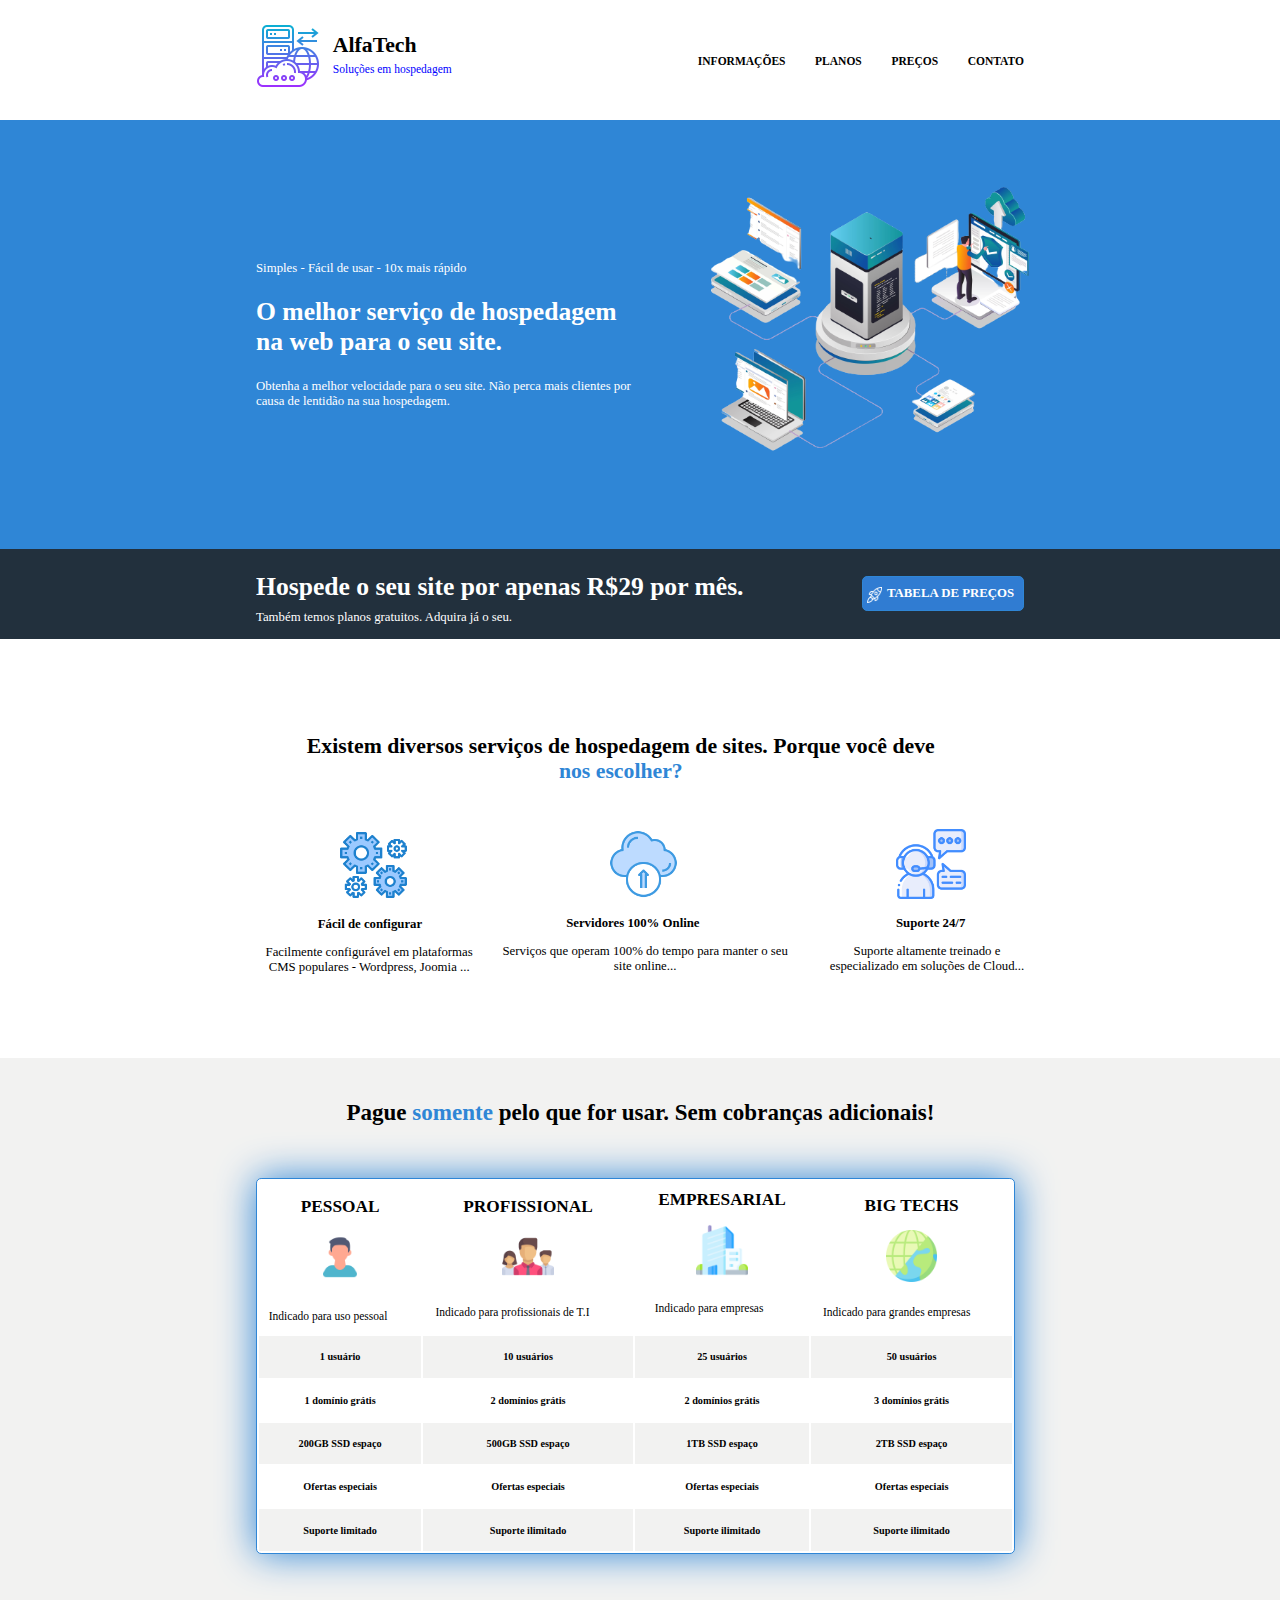
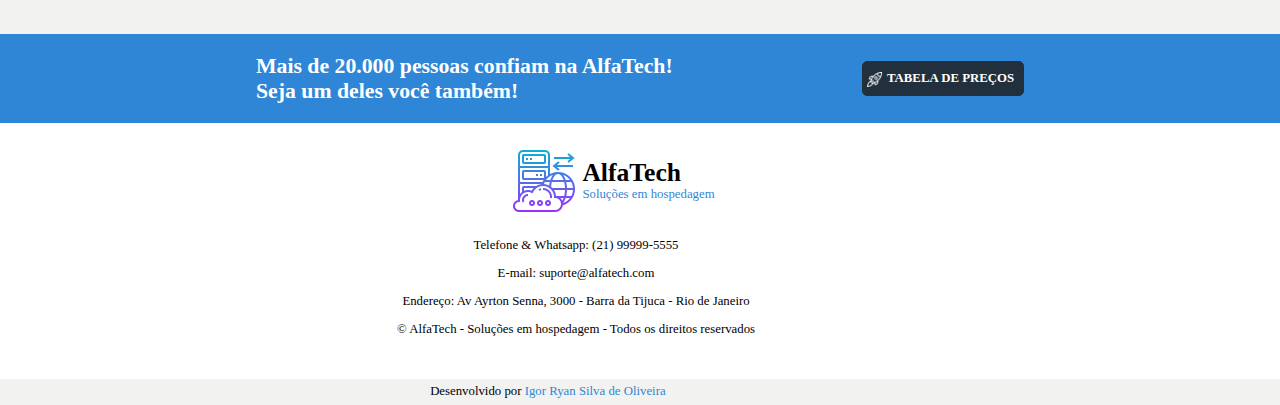
<file: index.html>
<!DOCTYPE html>
<html lang="pt-br">
<head>
    <meta charset="UTF-8">
    <meta name="viewport" content="width=device-width, initial-scale=1.0">
    <link rel="stylesheet" href="css/index.css">
    <link rel="icon" type="img/jpg" href="assets/logo-icone.png"/>
    <title>AlfaTech</title>
</head>
<body>
    <div class="topo">
        <img src="assets/logo-icone.png" alt="">
        <h1>AlfaTech</h1>
        <p>Soluções em hospedagem</p>
        <a href="#informacoes">INFORMAÇÕES</a>
        <a href="#planos">PLANOS</a>
        <a href="preco.html">PREÇOS</a>
        <a class="topo" href="#contato">CONTATO</a>
    </div>

    <div class="banner">
        <img src="assets/imagem-banner.png" alt="">
        <p>Simples - Fácil de usar - 10x mais rápido</p>
        <h2>O melhor serviço de hospedagem na web para o seu site.</h2>
        <p>Obtenha a melhor velocidade para o seu site. Não perca mais clientes por causa de lentidão na sua hospedagem.
        </p>
    </div>

    <div class="primeiro-anuncio">
        <h2>Hospede o seu site por apenas R$29 por mês.</h2>
        <p>Também temos planos gratuitos. Adquira já o seu.</p>
        <a href="preco.html"><img src="assets/icone-foguete.png" alt="">TABELA DE PREÇOS</a>

    </div>

    <div class="informacoes" id="informacoes">
        <h2>Existem diversos serviços de hospedagem de sites. Porque você deve<br><span> nos escolher?</span></h2>

        <div class="primeira">
            <img src="assets/icone-engrenagens.png" alt="">
            <h3>Fácil de configurar</h3>
            <p>Facilmente configurável em plataformas CMS populares - Wordpress, Joomia ...</p>
        </div>
       
        <div class="segunda">
            <img src="assets/cloud-icone.png" alt="">
            <h3>Servidores 100% Online</h3>
            <p>Serviços que operam 100% do tempo para manter o seu site online...</p>
        </div>

        <div class="terceira">
            <img src="assets/icone-suporte.png" alt="">
            <h3>Suporte 24/7</h3>
            <p>Suporte altamente treinado e especializado em soluções de Cloud...</p>
        </div>
    </div>
    <div class="planos" id="planos">
        <h2 class="planos">Pague <span>somente</span> pelo que for usar. Sem cobranças adicionais!</h2>
        <table>
            <caption>
                <thead>
                    <tr>
                        <th>
                        <h2>PESSOAL</h2>
                        <img src="assets/pessoal-icone.png" alt="">
                        <p>Indicado para uso pessoal</p>
                        </th>

                        <th>
                        <h2 class="h2-1">PROFISSIONAL</h2>
                        <img src="assets/equipe-icone.png" alt="">
                        <p>Indicado para profissionais de T.I</p>
                        </th>

                        <th>
                        <h2 class="h2-2">EMPRESARIAL</h2>
                        <img src="assets/empresa-icone.png" alt="">
                        <p>Indicado para empresas</p>
                        </th>

                        <th>
                        <h2 class="h2-3">BIG TECHS</h2>
                        <img src="assets/big-tech.png" alt="">
                        <p>Indicado para grandes empresas</p>
                        </th>
                    </tr>
                </thead>
                <tbody>
                    <tr class="planos">
                        <td>1 usuário</td>
                        <td>10 usuários</td>
                        <td>25 usuários</td>
                        <td>50 usuários</td>
                    </tr>

                    <tr>
                        <td>1 domínio grátis</td>
                        <td>2 domínios grátis</td>
                        <td>2 domínios grátis</td>
                        <td>3 domínios grátis</td>
                    </tr>

                    <tr class="planos">
                        <td>200GB SSD espaço</td>
                        <td>500GB SSD espaço</td>
                        <td>1TB SSD espaço</td>
                        <td>2TB SSD espaço</td>
                    </tr>

                    <tr>
                        <td>Ofertas especiais</td>
                        <td>Ofertas especiais</td>
                        <td>Ofertas especiais</td>
                        <td>Ofertas especiais</td>
                    </tr>

                    <tr class="planos">
                        <td>Suporte limitado</td>
                        <td>Suporte ilimitado</td>
                        <td>Suporte ilimitado</td>
                        <td>Suporte ilimitado</td>
                    </tr>
                </tbody>
                <tfoot></tfoot>
            </caption>
        </table>
    </div>

    <div class="segundo-anuncio">
        <h2>Mais de 20.000 pessoas confiam na AlfaTech! Seja um deles você também!</h2>
        <a href="preco.html"><img src="assets/icone-foguete.png" alt="">TABELA DE PREÇOS</a>
    </div>

    <div class="contato" id="contato">
        <img src="assets/logo-icone.png" alt="">
        <h1>AlfaTech</h1>
        <p class="contato">Soluções em hospedagem</p>
            <div class="rodape">
                <p>Telefone & Whatsapp: (21) 99999-5555</p>
                <p>E-mail: suporte@alfatech.com</p>
                <p>Endereço: Av Ayrton Senna, 3000 - Barra da Tijuca - Rio de Janeiro</p>
                <p>© AlfaTech - Soluções em hospedagem - Todos os direitos reservados</p>
            </div>
    </div>
    <div class="ultima">
        <p>Desenvolvido por <span>Igor Ryan Silva de Oliveira</span></p>
    </div>
    
</body>
</html>
</file>
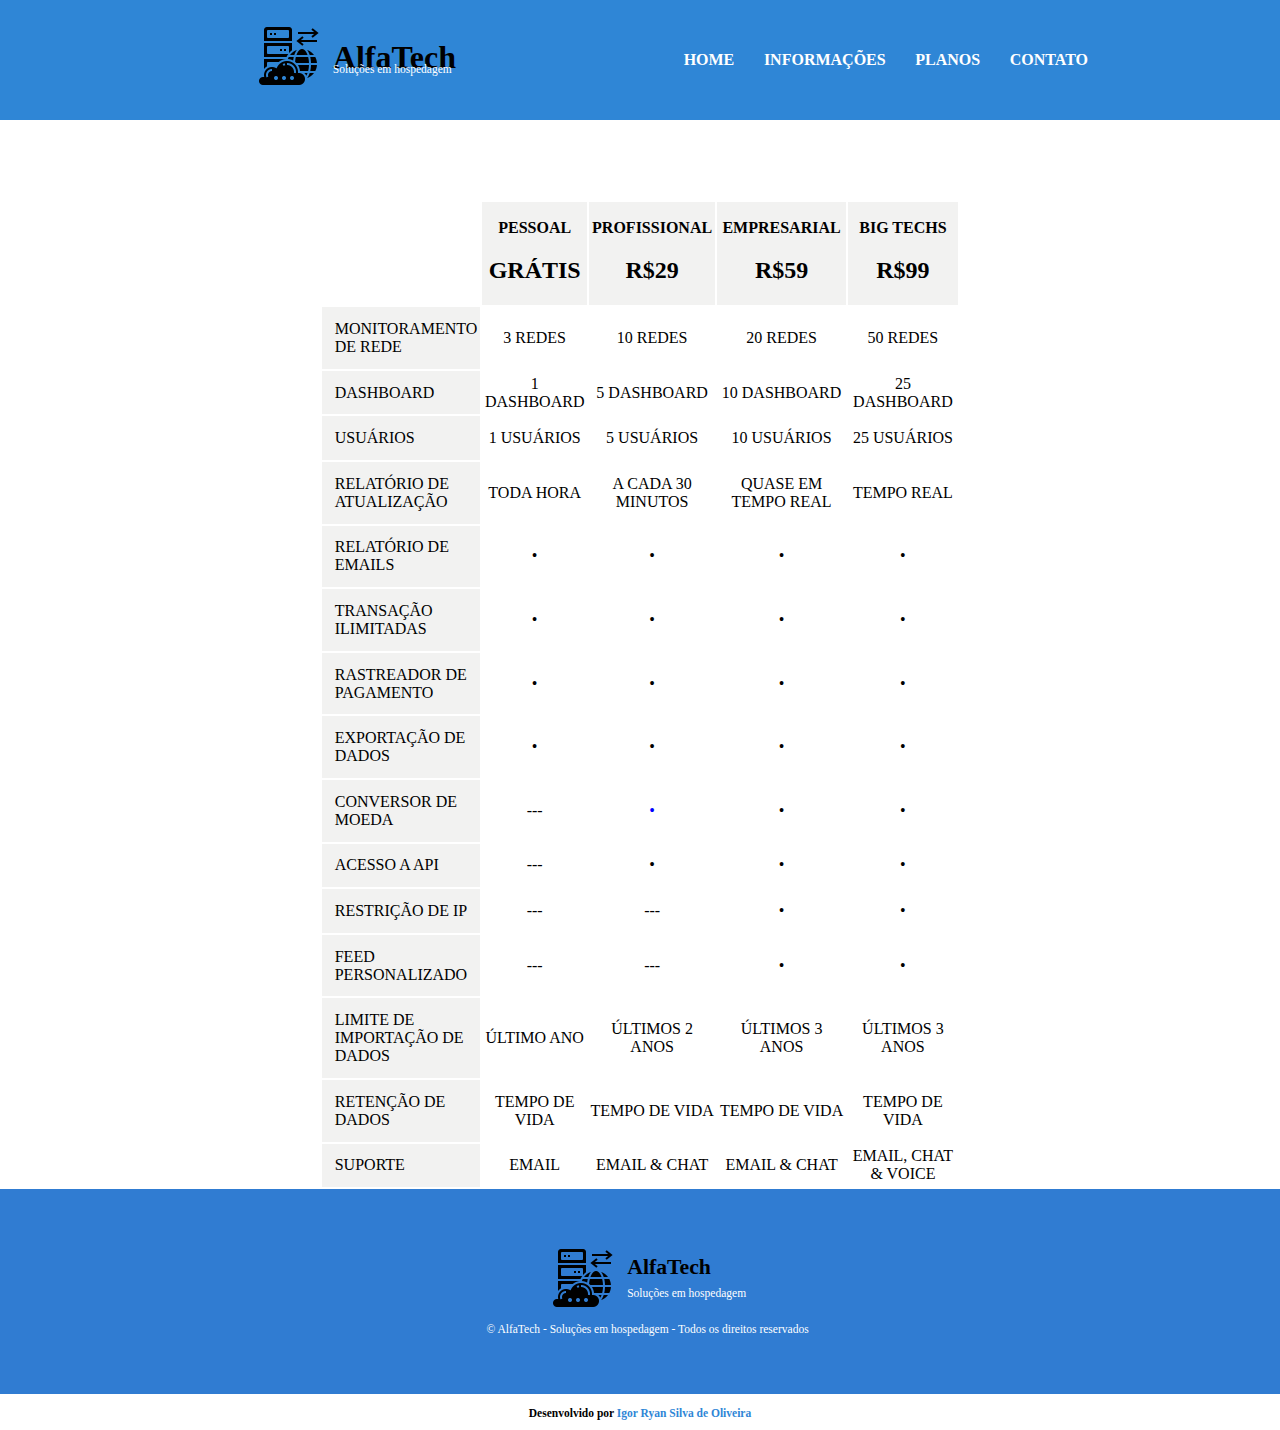
<file: preco.html>
<!DOCTYPE html>
<html lang="pt-br">
<head>
    <meta charset="UTF-8">
    <meta name="viewport" content="width=device-width, initial-scale=1.0">
    <link rel="stylesheet" href="css/preco.css">
    <link rel="icon" type="img/jpg" href="assets/logo-icone.png"/>
    <title>AlfaTech_preços</title>
</head>
<body>
    <div class="topo">
        <img src="assets/logo-icone-escuro.png" alt="">
        <h1>AlfaTech</h1>
        <p>Soluções em hospedagem</p>
        <a href="index.html">HOME</a>
        <a href="index.html#informacoes">INFORMAÇÕES</a>
        <a href="">PLANOS</a>
        <a class="topo" href="">CONTATO</a>
    </div>

    <div class="tabela">
        <table>
            <caption></caption>
                <thead>
                    <tr>
                        <th class="tabela">

                        </th>

                        <th>
                            <p>PESSOAL</p>
                            <h2>GRÁTIS</h2>
                        </th>

                        <th>
                            <p>PROFISSIONAL</p>
                            <h2>R$29</h2>
                        </th>
                        <th>
                            <p>EMPRESARIAL</p>
                            <h2>R$59</h2>
                        </th>

                        <th>
                            <p>BIG TECHS</p>
                            <h2>R$99</h2>
                        </th>
                    </tr>
                </thead>
                <tbody>
                    <tr>
                        <td class="tabela">MONITORAMENTO DE REDE</td>
                        <td>3 REDES</td>
                        <td>10 REDES</td>
                        <td>20 REDES</td>
                        <td>50 REDES</td>
                    </tr>

                    <tr>
                        <td class="tabela">DASHBOARD</td>
                        <td>1 DASHBOARD</td>
                        <td>5 DASHBOARD</td>
                        <td>10 DASHBOARD</td>
                        <td>25 DASHBOARD</td>
                    </tr>

                    <tr>
                        <td class="tabela">USUÁRIOS</td>
                        <td>1 USUÁRIOS</td>
                        <td>5 USUÁRIOS</td>
                        <td>10 USUÁRIOS</td>
                        <td>25 USUÁRIOS</td>
                        
                    </tr>

                    <tr>
                        <td class="tabela">RELATÓRIO DE ATUALIZAÇÃO</td>
                        <td>TODA HORA</td>
                        <td>A CADA 30 MINUTOS</td>
                        <td>QUASE EM TEMPO REAL</td>
                        <td>TEMPO REAL</td>
                    </tr>

                    <tr>
                        <td class="tabela">RELATÓRIO DE EMAILS</td>
                        <td>&#8226;</td>
                        <td>&#8226;</td>
                        <td>&#8226;</td>
                        <td>&#8226;</td>
                    </tr>

                    <tr>
                        <td class="tabela">TRANSAÇÃO ILIMITADAS</td>
                        <td>&#8226;</td>
                        <td>&#8226;</td>
                        <td>&#8226;</td>
                        <td>&#8226;</td>
                    </tr>

                    <tr>
                        <td class="tabela">RASTREADOR DE PAGAMENTO</td>
                        <td>&#8226;</td>
                        <td>&#8226;</td>
                        <td>&#8226;</td>
                        <td>&#8226;</td>
                    </tr>

                    <tr>
                        <td class="tabela">EXPORTAÇÃO DE DADOS</td>
                        <td>&#8226;</td>
                        <td>&#8226;</td>
                        <td>&#8226;</td>
                        <td>&#8226;</td>
                    </tr>
                    
                    <tr>
                        <td class="tabela">CONVERSOR DE MOEDA</td>
                        <td>---</td>
                        <td class="bola">&#8226;</td>
                        <td>&#8226;</td>
                        <td>&#8226;</td>
                    </tr>

                    <tr>
                        <td class="tabela">ACESSO A API</td>
                        <td>---</td>
                        <td>&#8226;</td>
                        <td>&#8226;</td>
                        <td>&#8226;</td>
                    </tr>

                    <tr>
                        <td class="tabela">RESTRIÇÃO DE IP</td>
                        <td>---</td>
                        <td>---</td>
                        <td>&#8226;</td>
                        <td>&#8226;</td>
                    </tr>

                    <tr>
                        <td class="tabela">FEED PERSONALIZADO</td>
                        <td>---</td>
                        <td>---</td>
                        <td>&#8226;</td>
                        <td>&#8226;</td>
                    </tr>

                    <tr>
                        <td class="tabela">LIMITE DE IMPORTAÇÃO DE DADOS</td>
                        <td>ÚLTIMO ANO</td>
                        <td>ÚLTIMOS 2 ANOS</td>
                        <td>ÚLTIMOS 3 ANOS</td>
                        <td>ÚLTIMOS 3 ANOS</td>
                    </tr>

                    <tr>
                        <td class="tabela">RETENÇÃO DE DADOS</td>
                        <td>TEMPO DE VIDA</td>
                        <td>TEMPO DE VIDA</td>
                        <td>TEMPO DE VIDA</td>
                        <td>TEMPO DE VIDA</td>
                    </tr>

                    <tr>
                        <td class="tabela">SUPORTE</td>
                        <td>EMAIL</td>
                        <td>EMAIL & CHAT</td>
                        <td>EMAIL & CHAT</td>
                        <td>EMAIL, CHAT & VOICE</td>
                    </tr>
                <tfoot></tfoot>
        </table>
    </div>

    <div class="rodape">
        <img src="assets/logo-icone-escuro.png" alt="">
        <h1>AlfaTech</h1>
        <p>Soluções em hospedagem</p>
        <p class="rodape">© AlfaTech - Soluções em hospedagem - Todos os direitos reservados</p>   
    </div>

    <div class="creditos">
        <p>Desenvolvido por <span>Igor Ryan Silva de Oliveira</span></p>
    </div>
    
</body>
</html>
</file>
<file: css/index.css>
body{
    margin: 0 auto;
    width: 100%;
    overflow-x: hidden;  
}

/*------------*/

div.topo{
    text-align: right;
    padding-top: 4%;
    padding-bottom: 4%;
    position: relative;
}

.topo img{
    width: 5%;
    position: absolute;
    top: 20%;
    left: 20%;
}

.topo h1, .topo p{
    position: absolute;
    top: 15%;
    left: 26%;
}

.topo h1{
    font-size: 1.7vw;
}

.topo p{
    left: 26%;
    top: 43%;
    color: blue;
    font-size: 0.9vw;
}

.topo a{
    margin-right: 2%;
    color: black;
    text-decoration: none;
    font-weight: bold;
    font-size: 0.9vw;
}

a.topo{
    margin-right: 20%;
}


/*------------*/

div.banner {
    background-color: #2f86d6;
    text-align: left;
    padding: 10% 0;
    position: relative;

}

.banner img {
    position: absolute;
    width: 30%;
    top: 10%;
    right: 17%;
}

.banner p, .banner h2 {
    margin-left: 20%;
    margin-right: 50%;
    color: white;
}

.banner p {
    font-size: 1vw;
}

.banner h2 {
    font-size: 2vw;
}

/*------------*/

div.primeiro-anuncio {
    background-color: #22303d;
    padding: 0.1% 0;
    position: relative;
}

.primeiro-anuncio h2, .primeiro-anuncio p {
    margin-left: 20%;
}

.primeiro-anuncio h2 {
    font-size: 2vw;
    color: white;
}

.primeiro-anuncio p {
    margin-top: -1vw;
    font-size: 1vw;
    color: white;
}

.primeiro-anuncio a {
    border: 1px #2f86d6 solid;
    border-radius: 0.4vw;
    background-color: #307cd2;
    padding: 0.7%;
    padding-left: 1.9%;
    position: absolute;
    top: 30%;
    right: 20%;
    font-size: 1vw;
    color: white;
    font-weight: bold;
    text-decoration: none;
}

.primeiro-anuncio img {
    position: absolute;
    right: 88%;
    top: 30%;
    width: 1.2vw;
}

/*------------*/

div.informacoes{
    padding-bottom: 20%;
    position: relative;
}

.informacoes img{
    width: 10%;
}

.informacoes span{
    color: #2f86d6
}

.informacoes h2{
    text-align: center;    
    padding-top: 6%;
    font-size: 300%;
    width: 57%;
    margin-left: 20%;
    font-size: 1.7vw;
    
}

.informacoes h3{
    margin-left: -5%;
}

/*------------*/

div.primeira {
    position: absolute;
    top: 43%;
    left: 20%;
}

.primeira img, .primeira h3 {
    margin-right: 14%;
}

.primeira img {
    width: 5.5vw;
    margin-left: 20%;
}

.primeira h3 {
    font-size: 1.0vw;
    margin-left: 15%;
}

.primeira p {
    font-size: 1.0vw;
    margin-right: 45%;
    margin-left: -15;
    text-align: center;
}

div.segunda {
    position: absolute;
    top: 42.8%;
    left: 36%;
}

.segunda img, .segunda h3 {
    margin-right: 14%;
}

.segunda img {
    width: 5.5vw;
    margin-left: 42%;
}

.segunda h3 {
    font-size: 1.0vw;
    margin-left: 30%;
}

.segunda p {
    font-size: 1.0vw;
    margin-right: 5%;
    margin-left: 10%;
    text-align: center;
}

div.terceira {
    position: absolute;
    top: 42.8%;
    left: 70%;
}


.terceira img {
    width: 5.5vw;
    margin-left: 0%;
}

.terceira h3 {
    font-size: 1.0vw;
    margin-left: 0%;
}

.terceira p {
    font-size: 1.0vw;
    margin-left: -20%;
    margin-right: 62%;
    text-align: center;
}

/*------------*/

div.planos{
    background-color: #f2f2f1;
    padding-bottom: 45%;
    position: relative;
}


.planos table {
    margin-top: 0.1%;
    width: 59.3vw;
    border: 0.1vw #2f86d6 solid;
    border-radius: 0.4vw;
    box-sizing: border-box;
    box-shadow: 0 0 3vw #2f86d6;
    position: absolute;
    left: 20%;
    text-align: center;
    background-color: white;
    bottom: 14%;
}

.planos img {
    width: 4vw;
    margin-bottom: -8%;
}

.planos th {
    font-size: 0.9vw;
}

.planos p {
    margin-top: 3vw;
    margin-right: 15%;
}

.planos th p {
    font-weight: 400;
}

.planos td {
    font-weight: bold;
    font-size: 0.8vw;
    padding: 2% 0;
}


tr.planos{
    background-color: #f2f2f1;
}

h2.h2-1{
    margin-top: 5%;
}

h2.h2-2{
    margin-top: 0%;
}

h2.h2-3{
    margin-top: 5%;
}

.planos span{
    color: #2f86d6;
}

h2.planos{
    position: absolute;
    bottom: 85%;
    right: 27%;
    font-size: 1.8vw;
}


/*------------*/

div.segundo-anuncio {
    background-color: #2f86d6;
    padding: 0.1% 0;
    position: relative;
    
}

.segundo-anuncio h2 {
    margin-left: 20%;
    margin-right: 44%;
    font-size: 1.7vw;
    color: white;
}

.segundo-anuncio a {
    border: 1px #22303d solid;
    border-radius: 0.4vw;
    background-color: #22303d;
    padding: 0.7%;
    padding-left: 1.9%;
    position: absolute;
    top: 30%;
    right: 20%;
    font-size: 1vw;
    color: white;
    font-weight: bold;
    text-decoration: none;
}

.segundo-anuncio img {
    position: absolute;
    right: 88%;
    top: 30%;
    width: 1.2vw;
}


/*------------*/

div.contato{
    text-align: center;
    position: relative;
    padding-bottom: 20%;
    background-color: white;
}

.contato img{
    width: 5%;
    top: 10%;
    left: 40%;
    position: absolute;
}


.contato h1{
    position: absolute;
    left: 45.5%;
    top: 7%;
}

p.contato{
    position: absolute;
    left: 25.5%;
    top: 20%;
    color: #2f86d6;
}

/*------------*/

div.rodape{
    position: absolute;
    left: 25%;
    top: 40%;
    width: 40%; 
    font-size: 1vw;
}

.contato h1{
    font-size: 2vw;
}

p.contato{
    position: absolute;
    left: 45.5%;
    font-size: 1vw;
}

/*------------*/

div.ultima{
    width: 100%;
    text-align: center;
    background-color: #f2f2f1;
    padding-bottom: 2%;
    position: relative;
}

.ultima p{
    position: absolute;
    right: 48%;
    font-size: 1vw;
    top: -30%;
}

.ultima span{
    color: #2f86d6;
}
</file>
<file: css/preco.css>
body{
    margin: 0 auto;
    width: 100%;
}

/*------------*/

div.topo{
    text-align: right;
    padding-top: 4%;
    padding-bottom: 4%;
    position: relative;
    background-color: #2f86d6
}

.topo img{
    width: 5%;
    position: absolute;
    top: 20%;
    left: 20%;
}

.topo h1, .topo p{
    position: absolute;
    top: 15%;
    left: 26%;
}

.topo p{
    left: 26%;
    top: 43%;
    color: white;
    font-size: 0.9vw;
}

.topo a{
    margin-right: 2%;
    color: black;
    text-decoration: none;
    font-weight: bold;
    color: white;
}

a.topo{
    margin-right: 15%;
}

/*------------------*/

div.tabela{
    text-align: center;
    margin: 0 25%;
    margin-top: 80px;
}

.tabela th{
    background-color: #f2f2f1;
}

th.tabela{
    padding: 2%;
    background-color: white;
}

td.tabela{
    background-color: #f2f2f1;
    text-align: left;
    padding: 2%;
}

td.bola{
    color: blue;
    
}

/*------------------*/

div.rodape {
    position: relative;
    background-color: #307cd2;
    padding: 8% 0;
}

.rodape img {
    width: 5%;
    position: absolute;
    top: 28%;
    left: 43%   
}

.rodape h1, .rodape p {
    position: absolute;
    left: 49%;
}

.rodape h1 {
    top: 25%;
    font-size: 1.7vw;
}

.rodape p {
    top: 42%;
    color: white;
    font-size: 0.9vw;
}

p.rodape {
    top: 60%;
    left: 38%;
}

/*------------------*/



.creditos p {
    text-align: center;
    margin-top: 1%;
    font-weight: bold;
    font-size: 0.9vw;
}

.creditos span{
    color: #2f86d6;
}

th.vazio{
    background-color: white;
}
</file>
